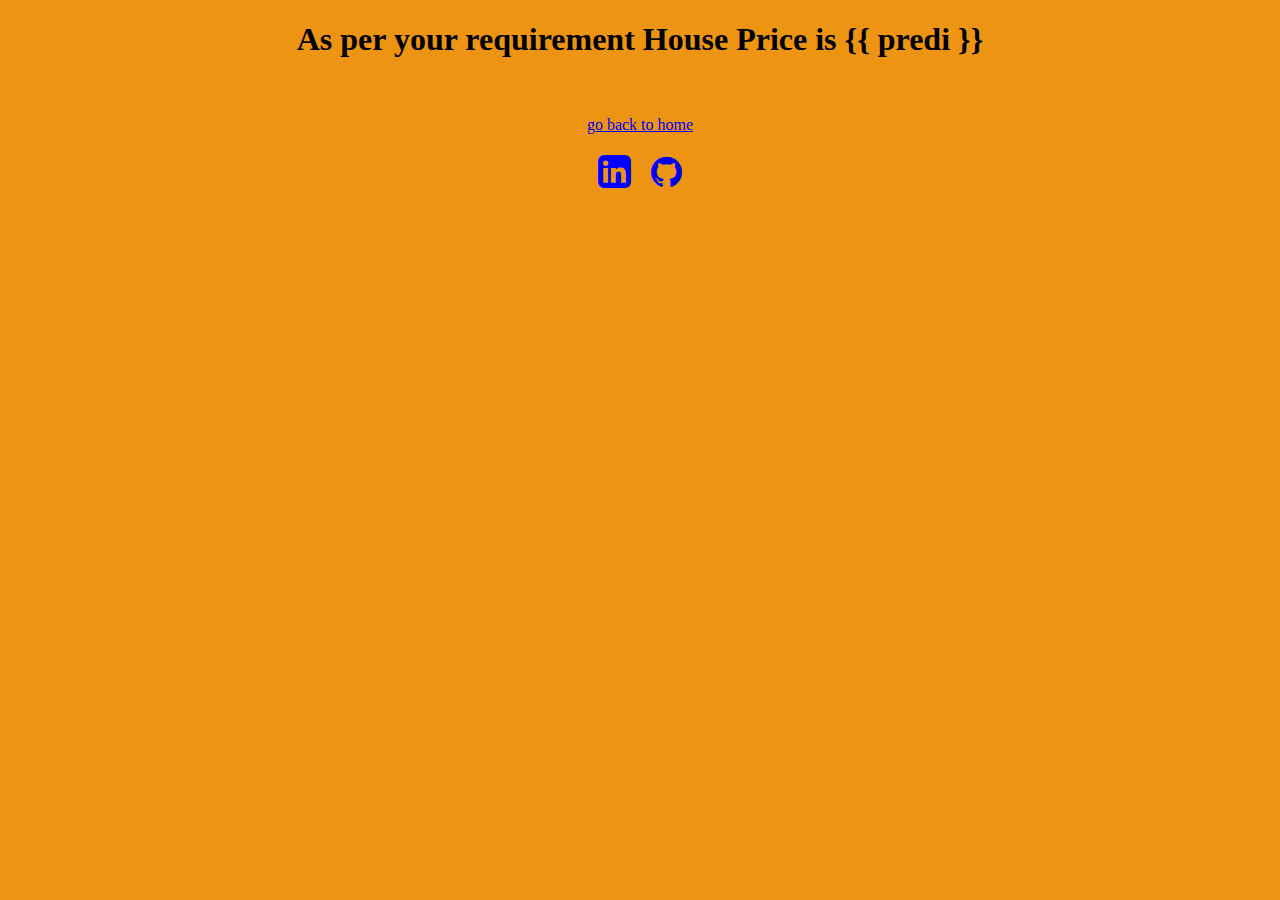
<file: templates/bostresult.html>
<!DOCTYPE html>
<html lang="en">
<head>
    <meta charset="UTF-8">
    <title>BostonHousePrice</title>
    <meta name="viewport" content="width=device-width, initial-scale=1">
<link rel="stylesheet" href="https://cdnjs.cloudflare.com/ajax/libs/font-awesome/4.7.0/css/font-awesome.min.css">
</head>
<body style="background-color:#EE9413;">

<div align="center">
    <h1>As per your requirement House Price is {{ predi }}</h1>
    <br>
    <br>
    <a href="/"> go back to home</a>
    <br>
    <br>
    <a href="https://www.linkedin.com/in/vipul-shukla-143b7918b/" target="_blank"><i class="fa fa-linkedin-square" style="font-size:38px;color:blue"></i></a>
    &nbsp; &nbsp; <a href="https://github.com/tincharlie/" target="_blank"><i class="fa fa-github" style="font-size:36px"></i></a>
</div>

</body>
</html>
</file>
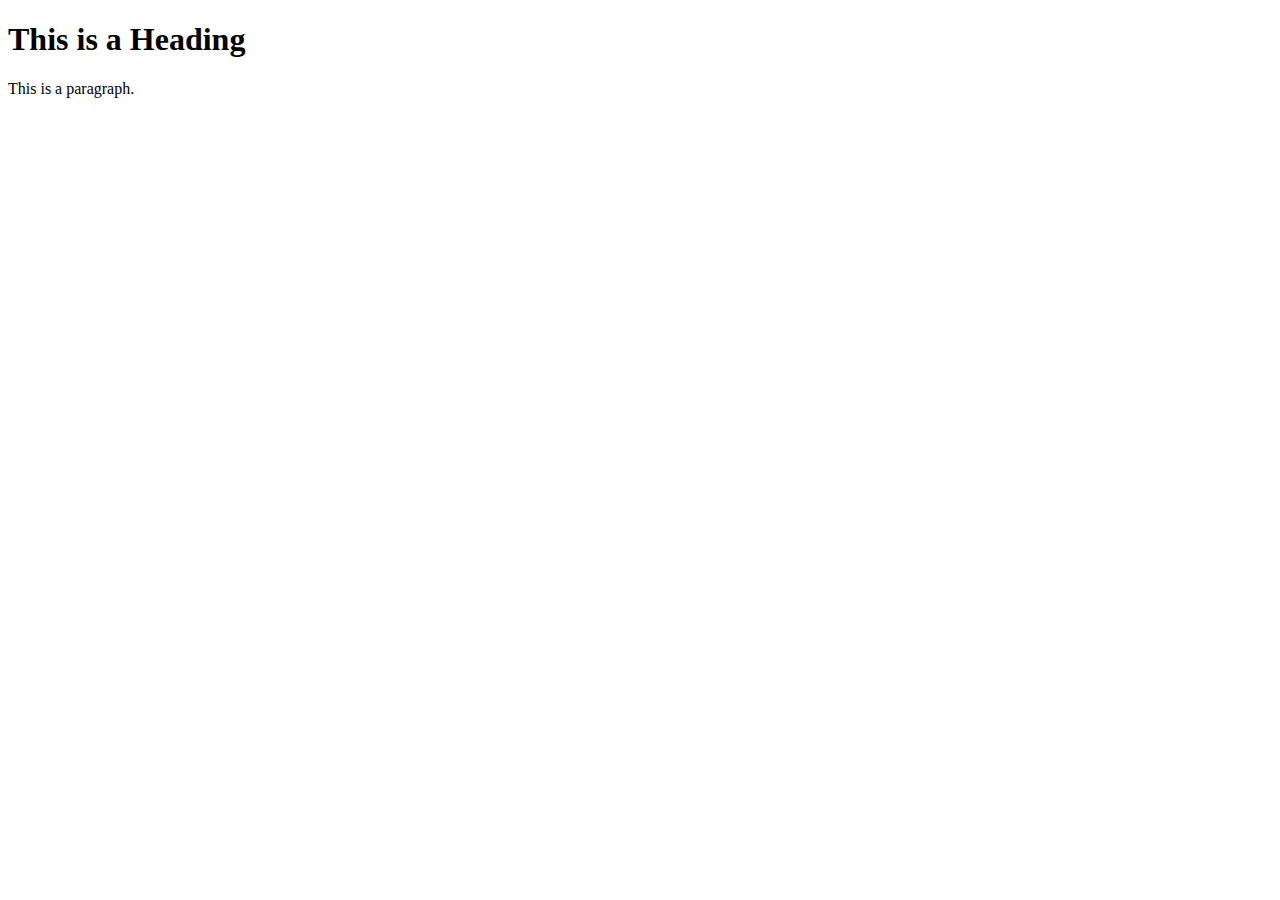
<file: templates/n.html>
<!DOCTYPE html>
<html>
<head>
  <title>My Page Title</title>
  <link rel="icon" href="favicon.ico" type="image/x-icon">
  <link rel="shortcut icon" href="favicon.ico" type="image/x-icon">

</head>
<body>

<h1>This is a Heading</h1>
<p>This is a paragraph.</p>

</body>
</html>
</file>
